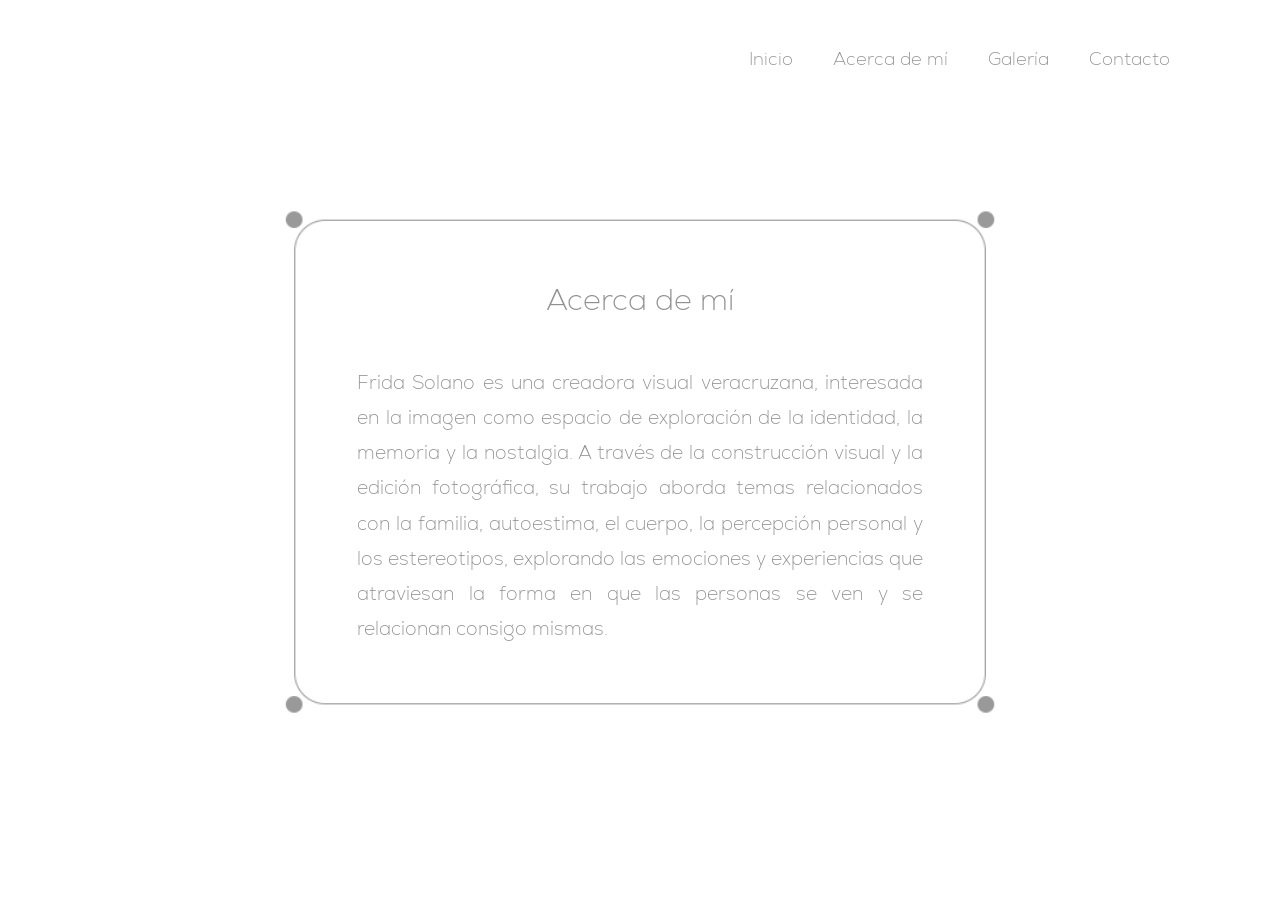
<file: acercademi.html>
<!DOCTYPE html>
<html lang="es">

<head>
    <meta charset="UTF-8">
    <meta name="viewport" content="width=device-width, initial-scale=1.0">

    <title>Frida Solano | Acerca de mí</title>

    <link rel="stylesheet" href="style.css">
</head>

<body>

    <!-- MENÚ -->

    <header>
<nav>
    <a href="index.html">Inicio</a>
    <a href="acercademi.html">Acerca de mí</a>
    <a href="galeria.html">Galería</a>
    <a href="contacto.html">Contacto</a>
</nav>
    </header>

    <!-- ACERCA DE MÍ -->

    <main class="about-page">

        <img
            src="imag/acercademi.png"
            alt="Acerca de mí"
            class="about-image"
        >

        <div class="about-text">

            <h1>Acerca de mí</h1>

            <p>
                Frida Solano es una creadora visual veracruzana,
                interesada en la imagen como espacio de exploración de la identidad,
                la memoria y la nostalgia. A través de la construcción visual y la
                edición fotográfica, su trabajo aborda temas relacionados con la
                familia, autoestima, el cuerpo, la percepción personal y los
                estereotipos, explorando las emociones y experiencias que atraviesan
                la forma en que las personas se ven y se relacionan consigo mismas.
            </p>

        </div>

    </main>

</body>

</html>
</file>
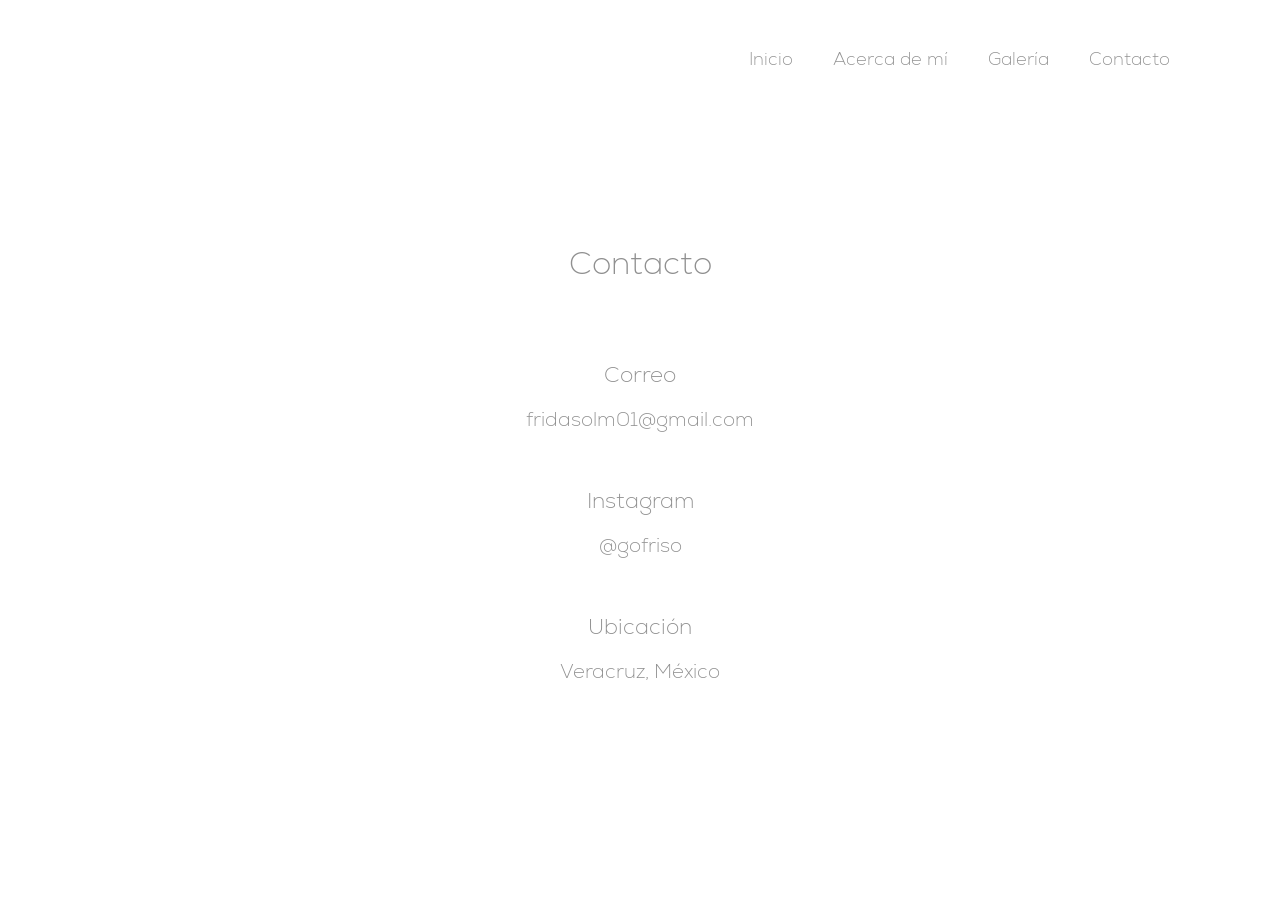
<file: contacto.html>
<!DOCTYPE html>
<html lang="es">

<head>
    <meta charset="UTF-8">
    <meta name="viewport" content="width=device-width, initial-scale=1.0">

    <title>Frida Solano | Contacto</title>

    <link rel="stylesheet" href="style.css">
</head>

<body>

    <header>
        <nav>
            <a href="index.html">Inicio</a>
            <a href="acercademi.html">Acerca de mí</a>
            <a href="galeria.html">Galería</a>
            <a href="contacto.html">Contacto</a>
        </nav>
    </header>

<main class="contact-page">

    <h1>Contacto</h1>

    <div class="contact-info">

        <div class="contact-item">
            <h2>Correo</h2>

            <a
                href="mailto:fridasolm01@gmail.com"
                class="contact-link"
            >
                fridasolm01@gmail.com
            </a>
        </div>

        <div class="contact-item">
            <h2>Instagram</h2>

            <a
                href="https://www.instagram.com/gofriso/"
                target="_blank"
                class="contact-link"
            >
                @gofriso
            </a>
        </div>

        <div class="contact-item">
            <h2>Ubicación</h2>
            <p>Veracruz, México</p>
        </div>

    </div>

</main>

</body>

</html>
</file>
<file: style.css>
/* ==========================
   RESET
========================== */

*{
    margin:0;
    padding:0;
    box-sizing:border-box;
}

/* ==========================
   FUENTES (CORREGIDO)
========================== */

@font-face{
    font-family:'NexaLight';
    src:url('font/nexaextralight.ttf') format('truetype');
}

@font-face{
    font-family:'NexaHeavy';
    src:url('font/nexaheavy.ttf') format('truetype');
}

/* ==========================
   BODY
========================== */

body{
    background:#ffffff;
    font-family:'NexaLight', sans-serif;
    color:#909090;

    -webkit-font-smoothing:antialiased;
    -moz-osx-font-smoothing:grayscale;
    text-rendering:optimizeLegibility;
}

/* ==========================
   HEADER
========================== */

header{
    width:100%;
    padding-top:45px;
}

nav{
    display:flex;
    justify-content:flex-end;
    align-items:center;

    gap:40px;

    padding-right:110px;
}

nav a{
    text-decoration:none;
    font-family:'NexaLight', sans-serif;

    font-size:18px;
    color:#909090;

    transition:opacity .3s ease;
}

nav a:hover{
    opacity:.6;
}

/* ==========================
   PORTADA
========================== */

.hero{
    width:55%;
    margin-top:85px;
    margin-left:auto;
    margin-right:110px;
}

.hero-image{
    width:100%;
    display:block;
}

.hero h1{
    font-family:'NexaLight', sans-serif;
    font-size:42px;
    font-weight:normal;
    color:#909090;
    margin-top:16px;
    letter-spacing:.5px;
}

/* ==========================
   ACERCA DE MÍ
========================== */

.about-page{
    position:relative;
    width:65%;
    margin:auto;
    min-height:calc(100vh - 120px);
    display:flex;
    justify-content:center;
    align-items:center;
}

.about-image{
    width:100%;
    max-height:75vh;
    object-fit:contain;
    display:block;
}

.about-text{
    position:absolute;
    top:50%;
    left:50%;
    transform:translate(-50%, -50%);
    width:68%;
}

.about-text h1{
    font-family:'NexaLight', sans-serif;
    font-size:30px;
    font-weight:normal;
    color:#909090;
    text-align:center;
    margin-bottom:42px;
}

.about-text p{
    font-family:'NexaLight', sans-serif;
    font-size:19px;
    line-height:1.85;
    color:#909090;
    text-align:justify;
    text-justify:inter-word;
}

/* ==========================
   CONTACTO
========================== */

.contact-page{
    min-height:calc(100vh - 120px);
    display:flex;
    flex-direction:column;
    justify-content:center;
    align-items:center;
    text-align:center;
    padding:40px;
}

.contact-page h1{
    font-family:'NexaLight', sans-serif;
    font-size:32px;
    font-weight:normal;
    color:#909090;
    margin-bottom:70px;
}

.contact-info{
    display:flex;
    flex-direction:column;
    gap:50px;
}

.contact-item h2{
    font-family:'NexaLight', sans-serif;
    font-size:22px;
    font-weight:normal;
    color:#909090;
    margin-bottom:12px;
}

.contact-item p{
    font-family:'NexaLight', sans-serif;
    font-size:20px;
    color:#909090;
}

.contact-link{
    text-decoration:none;
    font-family:'NexaLight', sans-serif;
    font-size:20px;
    color:#909090;
    transition:opacity .3s ease;
}

.contact-link:hover{
    opacity:.55;
}

/* ==========================
   RESPONSIVE GENERAL
========================== */

@media(max-width:900px){

    nav{
        justify-content:center;
        flex-wrap:wrap;
        gap:18px;
        padding-right:0;
    }

    nav a{
        font-size:16px;
    }

    .hero{
        width:88%;
        margin:auto;
        margin-top:45px;
    }

    .hero h1{
        font-size:32px;
    }

    .about-page{
        width:90%;
        padding:40px 0;
    }

    .about-text{
        width:78%;
    }

    .about-text h1{
        font-size:24px;
    }

    .about-text p{
        font-size:16px;
    }

    .contact-page h1{
        font-size:26px;
    }

    .contact-item h2{
        font-size:18px;
    }

    .contact-item p,
    .contact-link{
        font-size:17px;
    }
}
</file>
